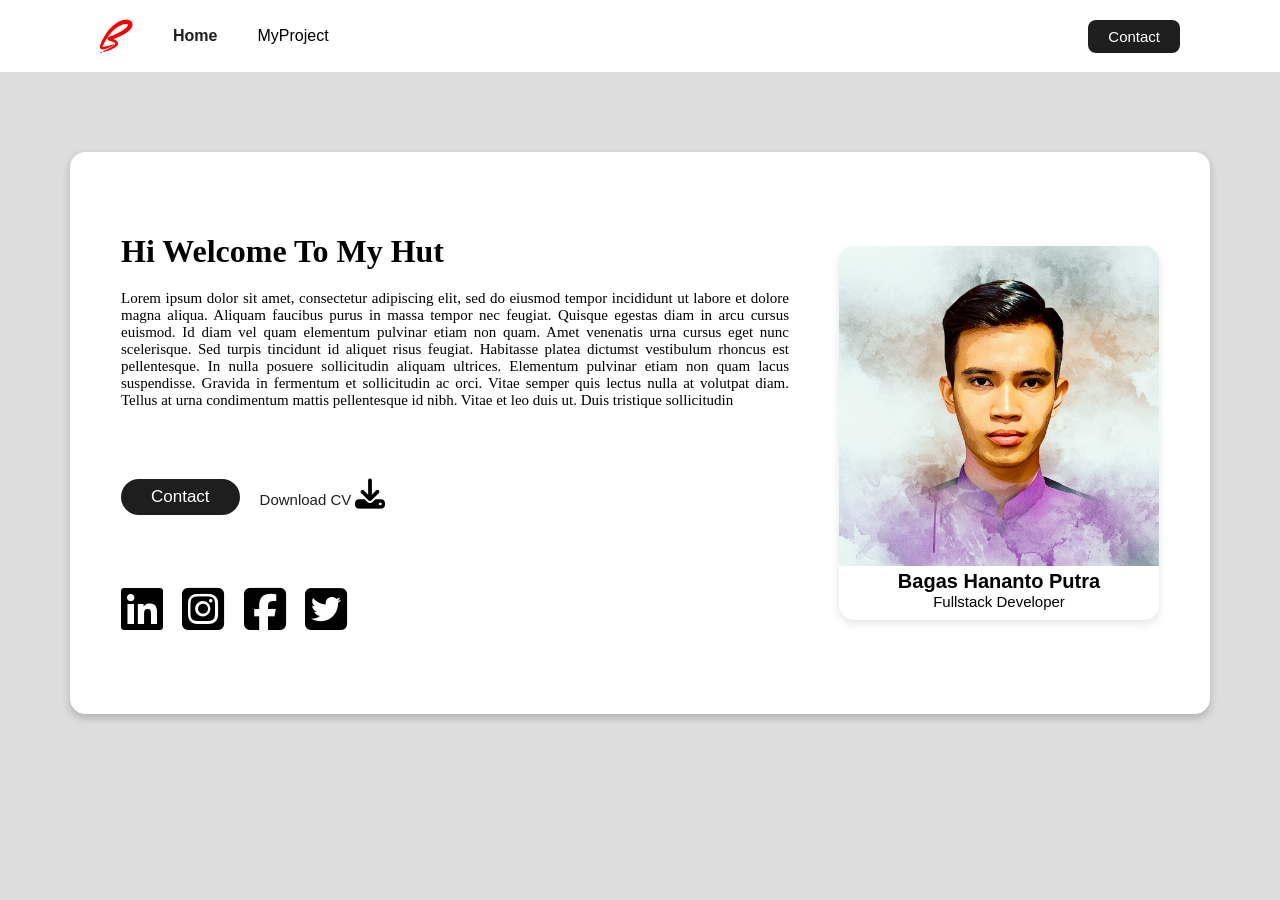
<file: index.html>
<!DOCTYPE html>
<html lang="en">

<head>
    <meta charset="UTF-8">
    <meta http-equiv="X-UA-Compatible" content="IE=edge">
    <meta name="viewport" content="width=device-width, initial-scale=1.0">
    <title>Home</title>
    <link rel="stylesheet" href="css/home.css" />
    <link rel="stylesheet" href="https://cdnjs.cloudflare.com/ajax/libs/font-awesome/6.2.1/css/all.min.css" integrity="sha512-MV7K8+y+gLIBoVD59lQIYicR65iaqukzvf/nwasF0nqhPay5w/9lJmVM2hMDcnK1OnMGCdVK+iQrJ7lzPJQd1w==" crossorigin="anonymous" referrerpolicy="no-referrer"
    />
</head>

<body>
    <!--Navbar-->
    <header>
        <nav>
            <div class="left-side">
                <img src="asset/logo/logo.png" />
                <ul>
                    <li>
                        <a href="" class="active">Home</a>
                    </li>
                    <li>
                        <a href="myproject.html">MyProject</a>
                    </li>
                </ul>
            </div>

            <div class="right-side">
                <a href="contactMe.html">Contact</a>
            </div>
        </nav>
    </header>
    <!--Navbar End-->

    <!--Landing Page-->
    <section>
        <div class="warp">
            <div class="left">
                <div class="text">
                    <h1 style="font-family: 'Poppins'; font-weight: bold; font-size: 32px; margin-bottom: 20px;">Hi Welcome To My Hut</h1>
                    <p style="font-family: 'Poppins'; size: 16px;">Lorem ipsum dolor sit amet, consectetur adipiscing elit, sed do eiusmod tempor incididunt ut labore et dolore magna aliqua. Aliquam faucibus purus in massa tempor nec feugiat. Quisque egestas diam in arcu cursus euismod. Id diam vel
                        quam elementum pulvinar etiam non quam. Amet venenatis urna cursus eget nunc scelerisque. Sed turpis tincidunt id aliquet risus feugiat. Habitasse platea dictumst vestibulum rhoncus est pellentesque. In nulla posuere sollicitudin
                        aliquam ultrices. Elementum pulvinar etiam non quam lacus suspendisse. Gravida in fermentum et sollicitudin ac orci. Vitae semper quis lectus nulla at volutpat diam. Tellus at urna condimentum mattis pellentesque id nibh. Vitae
                        et leo duis ut. Duis tristique sollicitudin</p>
                    <div class="button">
                        <a href="https://wa.me/message/J6WM5E2SUJHCD1" id="link-1" target="_blank" style="background-color:#1e1e1e; padding: 8px 30px; border: none; border-radius: 20px; font-size: 17px; color: white; cursor: pointer;  margin-right: 20px;">Contact</a>
                        <p style="font-family: 'Poppins';color: black;">
                            <a href="https://drive.google.com/file/d/1xcWiH_RV-cBl-0dUsKyN_h2B5NYbdMPg/view?usp=share_link" id="link" target="_blank"> Download CV <i class="fa-solid fa-download fa-2x" style="color: black;"></a></i>
                        </p>
                    </div>
                    <div class="logo">
                        <a href="https://www.linkedin.com/in/bagas-hananto-putra-86110820b/" id="logo" target="_blank"><i class="fa-brands fa-linkedin fa-3x" style="color: black;"></i></a>
                        <a href="https://www.instagram.com/raelredd/" id="logo" target="_blank"><i class="fa-brands fa-square-instagram fa-3x" style="color: black;"></i></a>
                        <a href="https://www.facebook.com/people/Bagas-Hananto-Putra-DananDjaya/100007154978265/?mibextid=ZbWKwL" id="logo" target="_blank"><i class="fa-brands fa-square-facebook fa-3x" style=" color: black;"></i></a>
                        <a href="https://twitter.com/hanantodxxx?t=BShaFzErIFhsLT_a68ywhw&s=09" id="logo" target="_blank"><i class="fa-brands fa-square-twitter fa-3x" style="color: black;"></i></a>
                    </div>
                </div>
            </div>

            <div class="container">
                <div class="card">
                    <img src="images/Bagas.jpg" id="foto" width="100%">
                    <div class="font">
                        <h2 style="font-size: 20px; ">Bagas Hananto Putra</h2>
                        <p style="font-size: 15px; padding: 0 0 10px 0;">Fullstack Developer</p>
                    </div>
                </div>
            </div>
        </div>
    </section>
    <!--Landing Page-->

</body>

</html>
</file>
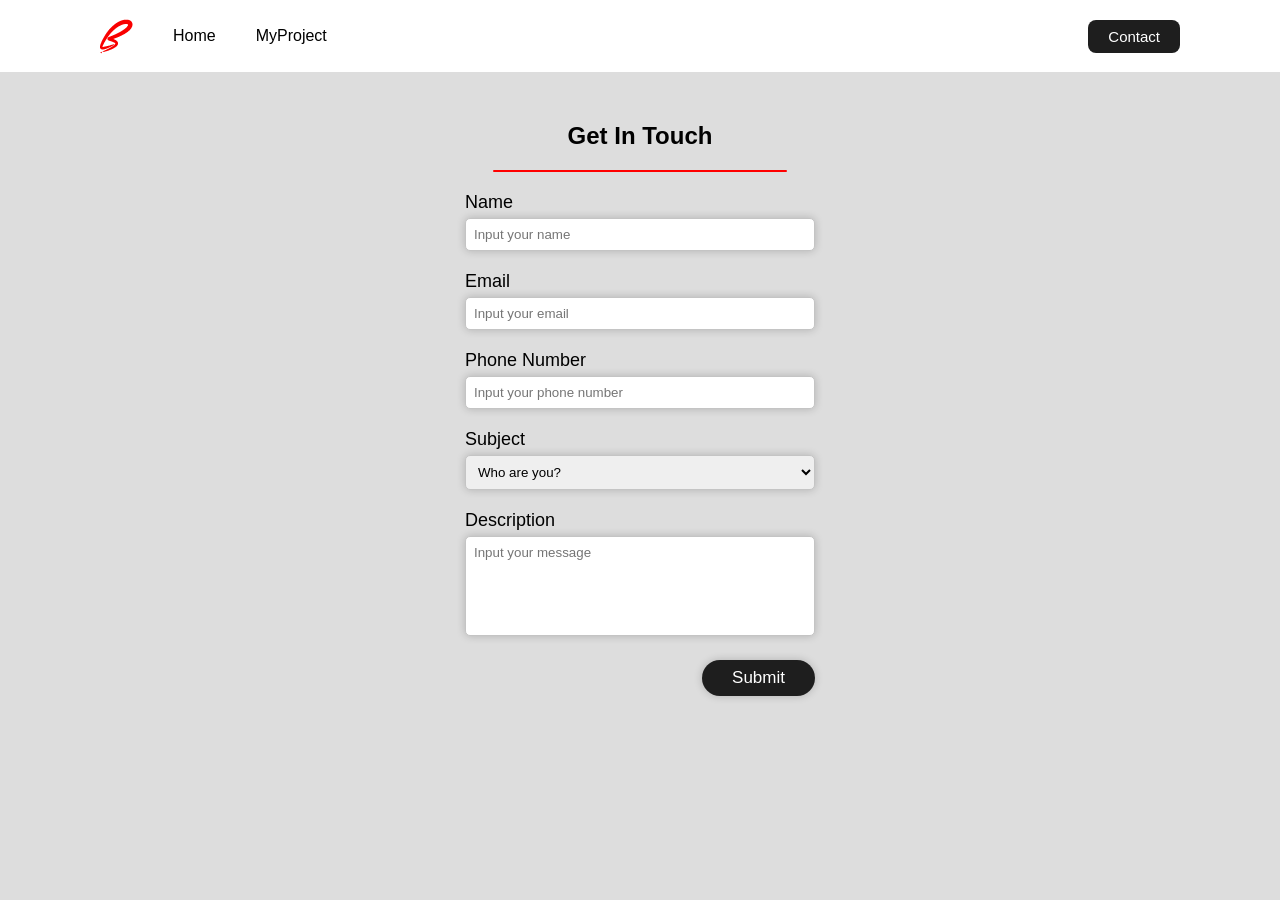
<file: contactMe.html>
<!DOCTYPE html>
<html lang="en">

<head>
    <meta charset="UTF-8">
    <meta http-equiv="X-UA-Compatible" content="IE=edge">
    <meta name="viewport" content="width=device-width, initial-scale=1.0">
    <title>Contact Me</title>
    <link rel="stylesheet" href="css/home.css" />
</head>

<body>
    <!--Navbar-->
    <header>
        <nav>
            <div class="left-side">
                <img src="asset/logo/logo.png" id="image" />
                <ul>
                    <li><a href="index.html">Home</a></li>
                    <li><a href="myproject.html">MyProject</a></li>
                </ul>
            </div>
            <div class="right-side">
                <a href="contactMe.html">Contact</a>
            </div>
        </nav>
    </header>
    <!--Navbar End-->

    <!--Form-->
    <div class="form-group">
        <div class="Title">
            <h2>Get In Touch</h2>
        </div>
        <!--Alert-->
        <div class="alert-contact" id="alert-contact" role="alert-contact"></div>
        <!--Alert End-->

        <div style="width: 350px; margin: 0 auto; margin-top: 0; margin-bottom: 50px;">
            <form>
                <div class="name">
                    <label for="name" style="font-size: 18px; font-weight: 500;">Name</label>
                    <input type="text" placeholder="Input your name" id="name" style="width: 100%; box-sizing: border-box; padding: 8px; margin-top: 5px; margin-bottom: 20px; border-radius: 5px; border: 1px solid #c4c4c4" />
                </div>

                <div>
                    <label for="email" style="font-size: 18px; font-weight: 500;">Email</label>
                    <input type="text" placeholder="Input your email" id="email" style="width: 100%; box-sizing: border-box; padding: 8px; margin-top: 5px; margin-bottom: 20px; border-radius: 5px; border: 1px solid #c4c4c4" />
                </div>

                <div>
                    <label for="phone" style="font-size: 18px; font-weight: 500;">Phone Number</label>
                    <input type="text" placeholder="Input your phone number" id="phone" style="width: 100%; box-sizing: border-box; padding: 8px; margin-top: 5px; margin-bottom: 20px; border-radius: 5px; border: 1px solid #c4c4c4" />
                </div>

                <div>
                    <label for="subject" style="font-size: 18px; font-weight: 500;">Subject</label>
                    <select id="subject" style="width: 100%; box-sizing: border-box; padding: 8px; margin-top: 5px; margin-bottom: 20px; border-radius: 5px; border: 1px solid #c4c4c4">
                    <option selected>Who are you?</option>
                    <option>Family</option>
                    <option>Friend</option>
                    <option>Stranger</option>
                    <option>Enemy</option>
                </select>
                </div>

                <div>
                    <label for="description" style="font-size: 18px; font-weight: 500;">Description</label>
                    <textarea id="description" placeholder="Input your message" style="width: 100%; box-sizing: border-box; padding: 8px; margin-top: 5px; margin-bottom: 20px; border-radius: 5px; border: 1px solid #c4c4c4; height: 100px; resize: none"></textarea>
                </div>

                <div>
                    <button type="button" id="button" onclick="getData()" style="background-color:#1e1e1e; padding: 8px 30px; border: none; border-radius: 20px; font-size: 17px; color: white; cursor: pointer; float: right;">Submit</button>
                </div>
            </form>
        </div>
    </div>
    <!--Form end-->

    <script src="js/script.js"></script>
</body>

</html>
</file>
<file: css/home.css>
* {
        margin: 0;
        padding: 0;
        font-family: 'Poppins', sans-serif;
        box-sizing: border-box;
    }
    
    body {
        background-color: #ddd;
        margin: auto;
        width: 100%;
    }
    
    p {
        font-size: 15px;
    }
    
    section {
        padding: 30px 70px 30px 70px;
        position: relative;
    }
    /*Untuk Navbar*/
    
    nav {
        display: flex !important;
        align-items: center !important;
        position: relative !important;
        background-color: white;
        padding: 5px 10px 5px 10px !important;
        height: 8vh!important;
        align-items: center!important;
    }
    
    nav div {
        display: flex;
        align-items: center;
        flex: 50%;
    }
    
    nav div.left-side {
        padding-left: 90px;
    }
    
    nav div.right-side {
        display: flex;
        justify-content: flex-end;
        padding-right: 90px;
    }
    
    nav ul {
        display: flex;
        list-style-type: none;
    }
    
    nav ul li {
        display: inline;
        margin-left: 40px;
    }
    
    nav ul li a {
        text-decoration: none;
        color: black;
    }
    
    nav ul li a.active {
        color: #1e1e1e;
        font-weight: 800;
    }
    
    nav .right-side a {
        font-size: 15px;
        padding: 8px 20px;
        background-color: #1e1e1e;
        width: 100% auto;
        border-radius: 8px;
        color: #fff;
        text-decoration: none;
    }
    /*Untuk Navbar*/
    /*Isi LP*/
    /*Text, Sosial Media*/
    
    .warp {
        display: flex;
        flex-direction: row;
        align-items: center;
        box-shadow: 0 4px 8px 0 rgba(0, 0, 0, 0.2);
        border: 1px solid white;
        background-color: white;
        border-radius: 15px;
        margin: 50px auto;
    }
    
    .left {
        display: flex;
        flex-direction: column;
        justify-content: flex-start;
        flex: 80%;
        margin: 80px 0 80px 50px;
    }
    
    .text p {
        text-align: justify;
    }
    
    #logo {
        padding: 0 15px 0 0;
    }
    
    #link {
        text-decoration: none;
        color: #1e1e1e;
    }
    
    #link-1 {
        text-decoration: none;
    }
    
    .button {
        display: flex;
        margin: 70px auto;
    }
    /*Text, Sosial Media*/
    
    .container {
        display: flex;
        overflow-x: block;
        flex: 20%;
        justify-content: center;
        margin: 50px 50px 50px 50px;
    }
    
    .font {
        text-align: center;
    }
    
    .card {
        width: 20rem;
        box-shadow: 0 4px 8px 0 rgba(0, 0, 0, 0.1);
        border-radius: 15px;
    }
    
    #foto {
        width: 20rem;
        border-top-left-radius: 15px;
        border-top-right-radius: 15px;
    }
    /*Untuk Form*/
    
    div.Title {
        text-align: center;
        margin: 50px auto;
    }
    /*Untuk Form end*/
    /*Responsive*/
    
    @media screen and (max-width: 800px) {
        header {
            width: 100%;
        }
        .left-side {
            float: left;
        }
        .right-side {
            width: 100%;
        }
        .right-side {
            width: 100%;
        }
        section {
            padding: 30px 20px 30px 20px;
            position: relative;
        }
        .warp {
            display: flex;
            flex-direction: column;
        }
        .left {
            order: 2;
            display: flex;
            flex-direction: column;
            justify-content: center;
            flex: 100%;
            margin: 50px 30px 50px 30px !important;
        }
        .container {
            display: flex;
            flex-direction: column;
            justify-content: center;
            align-items: center;
            margin: 40px 0 0 0 !important;
        }
        .form.group {
            width: 100% !important;
        }
        header {
            overflow-x: hidden;
        }
        nav div.left-side {
            padding-left: 20px;
        }
        nav div.right-side {
            padding-left: 20px;
        }
        nav .right-side a {
            font-size: 15px;
            align-items: center;
            display: flex;
            padding: 5px 20px 5px 20px;
            margin: 0 150px 0 0px;
            background-color: #1e1e1e;
            width: 100% auto;
            border-radius: 8px;
            color: #fff;
            text-decoration: none;
        }
        body {
            width: 100%;
        }
        .form-group {
            overflow-x: hidden;
        }
        #alert {
            display: flex !important;
            flex-direction: column;
            justify-content: center;
            align-items: center;
            width: 93%;
            padding: 5px;
        }
        #alert-contact {
            display: flex !important;
            flex-direction: column;
            justify-content: center;
            align-items: center;
            width: 85%;
            padding: 2px;
        }
    }
    /*Responsive*/
    
    .date {
        display: flex;
    }
    
    #start {
        box-shadow: 0 0px 8px 0 rgba(0, 0, 8, 0.2);
        border: none;
    }
    
    #end {
        box-shadow: 0 0px 8px 0 rgba(0, 0, 8, 0.2);
        border: none;
    }
    
    #name {
        box-shadow: 0 0px 8px 0 rgba(0, 0, 8, 0.2);
        border: none;
    }
    
    #phone {
        box-shadow: 0 0px 8px 0 rgba(0, 0, 8, 0.2);
        border: none;
    }
    
    #email {
        box-shadow: 0 0px 8px 0 rgba(0, 0, 8, 0.2);
        border: none;
    }
    
    #subject {
        box-shadow: 0 0px 8px 0 rgba(0, 0, 8, 0.2);
        border: none;
    }
    
    #description {
        box-shadow: 0 0px 8px 0 rgba(0, 0, 8, 0.2);
        border: none;
    }
    
    #button {
        box-shadow: 0 0px 8px 0 rgba(0, 0, 8, 0.2);
        border: none;
    }
    
    .atasbawah {
        display: flex;
    }
    
    .bawah {
        margin: 0 100px 0 0;
    }
    
    .bawahatas {
        display: flex;
    }
    
    .atas {
        margin: 0 71px 0 0;
    }
    
    #java {
        margin: 3px;
    }
    
    #laravel {
        margin: 3px;
    }
    
    #image_att {
        background-color: white;
        box-shadow: 0 0px 8px 0 rgba(0, 0, 8, 0.2);
    }
    
     ::-webkit-file-upload-button {
        color: #1e1e1e;
        background-color: #c4c4c4;
        border: none;
        border-radius: 5px;
        padding: 5px 15px 5px 15px;
        cursor: pointer;
    }
    
    .input {
        padding: 20px 0 20px 0;
    }
    /*Navbar css js*/
    
    .form-group {
        display: flex;
        align-items: center;
        flex-direction: column;
        justify-content: center;
        margin: auto;
        position: relative;
    }
    
    .alert {
        box-sizing: border-box;
        width: 25.5%;
        padding: 1px 20px 1px 20px;
        margin: -30px 0 20px 0;
        text-align: center;
        background-color: rgb(255, 0, 0);
        color: rgb(255, 255, 255);
        border-radius: 5px;
    }
    
    .alert-contact {
        box-sizing: border-box;
        width: 23%;
        padding: 1px 0 1px 0;
        margin: -30px 0 20px 0;
        text-align: center;
        background-color: rgb(255, 0, 0);
        color: rgb(255, 255, 255);
        border-radius: 5px;
    }
    
    .card-project {
        width: 300px;
        height: fit-content;
        display: grid;
        margin: 10px auto;
        padding: 20px;
        border-radius: 5px;
        background-color: white;
        box-shadow: 0 0px 8px 0 rgba(0, 0, 8, 0.2);
        text-decoration: none;
        justify-content: center;
        align-items: center;
    }
    
    .tec {
        display: flex;
        align-items: center;
        justify-content: space-evenly;
    }
    
    .btn-primary {
        width: fit-content;
        padding: 10px 15px;
        border-radius: 5px;
        font-size: medium;
        color: white;
        background-color: #1e1e1e;
        display: block;
        border: 0px;
        text-decoration: none;
        user-select: none;
    }
    
    .btn-danger {
        width: fit-content;
        padding: 10px 15px;
        border-radius: 5px;
        font-size: medium;
        color: white;
        background-color: #ea0c0c;
        display: block;
        border: 0px;
        text-decoration: none;
        user-select: none;
    }
    
    .tec-in {
        margin: 20px auto;
        display: flex;
    }
    
    .container-project {
        display: flex;
        background-color: white !important;
        width: 100%;
        border-radius: 5px;
    }
    
    .content-project {
        padding: 20px;
    }
    
    .container-1 {
        box-shadow: 0 4px 8px 0 rgba(0, 0, 0, 0.2);
        border: 1px solid white;
        background-color: white;
        border-radius: 15px;
        margin: 50px auto;
        padding: 50px;
    }
    
    .text-center {
        text-align: center;
        font-size: xx-large;
    }
    
    .d-flex {
        display: flex;
        gap: 50px;
        margin-top: 50px;
    }
    
    .p {
        margin-top: 50px;
        text-align: justify;
    }
    
    .fotocontent {
        border-radius: 15px;
    }
    
    .marginbottom {
        margin-top: 30px;
    }
    
    .margintop {
        margin-top: 30px;
    }
    
    .container-project>a {
        text-decoration: none;
    }
</file>
